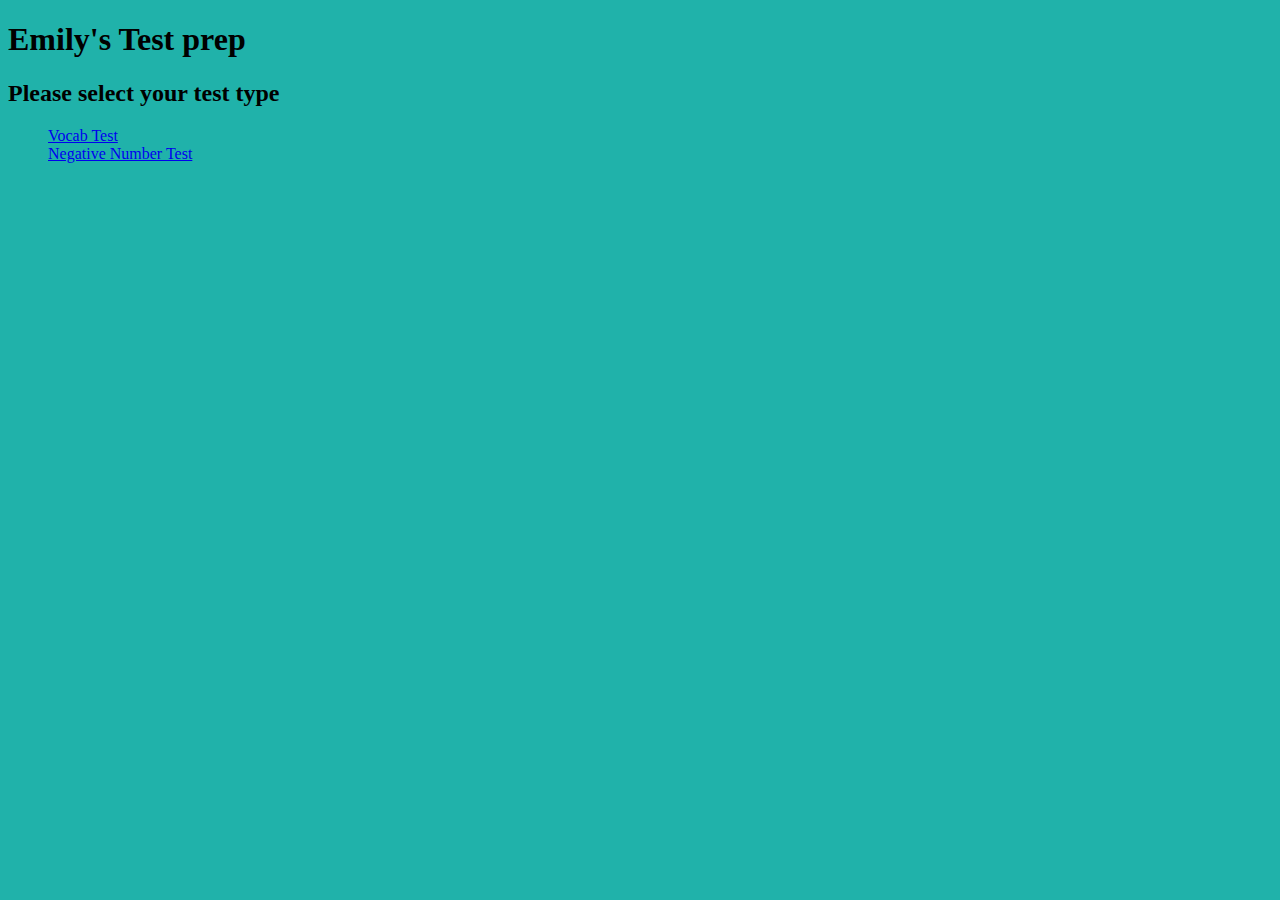
<file: index.html>
<!DOCTYPE html>
<html lang="en">
<head>
  <meta charset="UTF-8">
  <meta name="viewport" content="width=device-width, initial-scale=1.0">
  <link rel="stylesheet" href="styles.css">
  <title>Emily Test Prep</title>
</head>
<body>
  <h1>Emily's Test prep</h1>
  <h2>Please select your test type</h2>
  <ul>
    <li><a href="tests/vocab.html">Vocab Test</a></li>
    <li><a href="test/negnums.html">Negative Number Test</a></li>
  </ul>
</body>
</html>
</file>
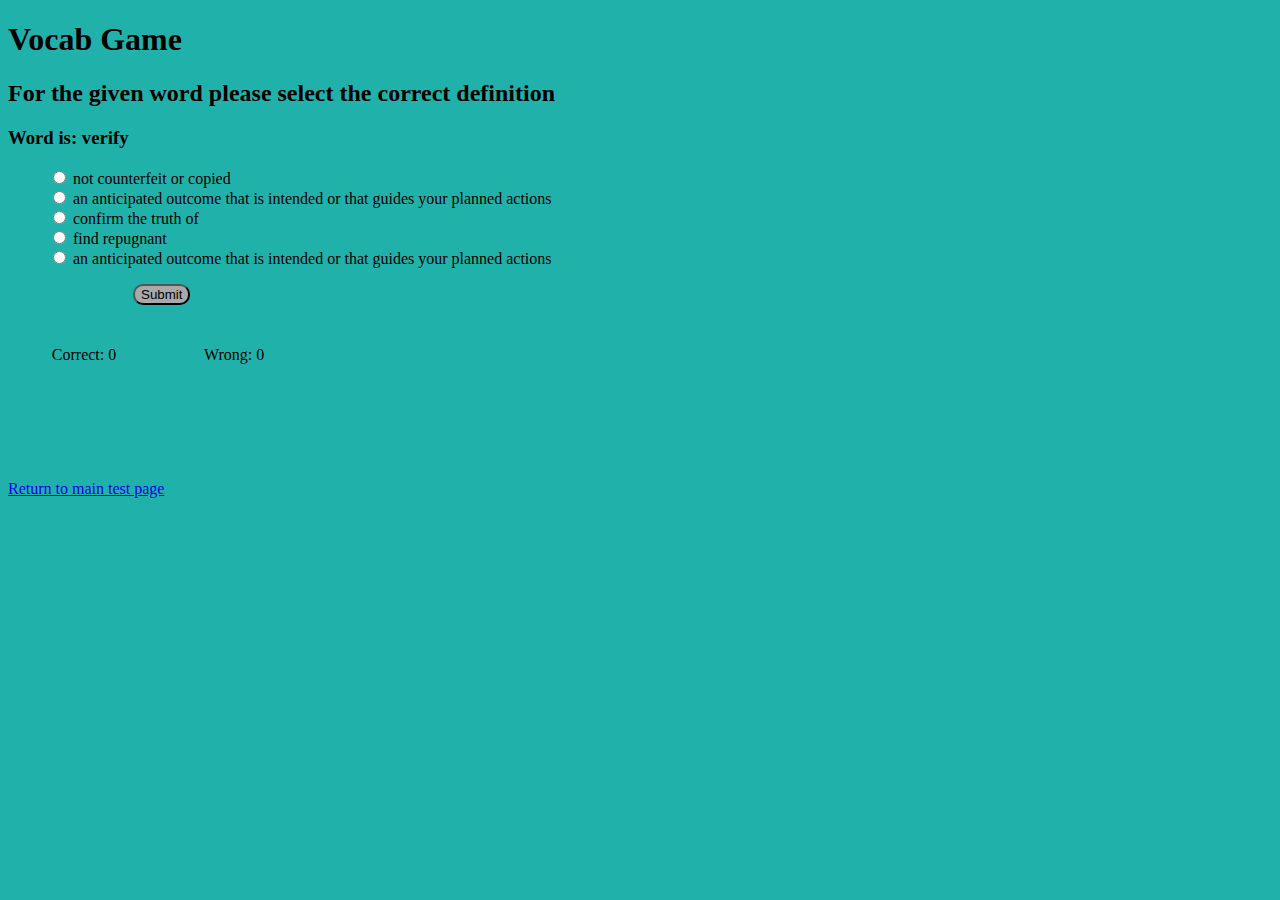
<file: tests/vocab.html>
<!DOCTYPE html>
<html lang="en">
<head>
  <meta charset="UTF-8">
  <meta name="viewport" content="width=device-width, initial-scale=1.0">
  <link rel="stylesheet" href="../styles.css">
  <script src="../scripts/vocab_data.js" defer></script>
  <script src="../scripts/vocab.js" defer></script>
  <title>Document</title>
</head>
<body>
  <h1>Vocab Game</h1>
  <h2>For the given word please select the correct definition</h2>
  <h3>Word is: <span id="quizword"></span></h3>
  <form>
      <ul>
        <li>
          <label for="word1">
            <input type="radio" id="word1" name="answer" value="v1">
            <span id="Def1">Def1</span>
          </label>
        </li>
        <li>
          <label for="word2">
            <input type="radio" id="word2" name="answer" value="v2">
            <span id="Def2">Def2</span>
          </label>
        </li>
        <li>
          <label for="word3">
            <input type="radio" id="word3" name="answer" value="v3">
            <span id="Def3">Def3</span>
          </label>
        </li>
        <li>
          <label for="word4">
            <input type="radio" id="word4" name="answer" value="v4">
            <span id="Def4">Def4</span>
          </label>
        </li>
        <li>
          <label for="word5">
            <input type="radio" id="word5" name="answer" value="v5">
            <span id="Def5">Def5</span>
          </label>
        </li>
    </ul>
    <button type="button" id="submit">Submit</button>
  </form>
  <div class="score-bar" id="vocab-score">
    <p id="correct">Correct: 0</p>
    <p id="incorrect">Wrong: 0</p>
  </div>  

  <footer><a href="../index.html">Return to main test page</a></footer>
</body>
</html>
</file>
<file: styles.css>
:root {
  background-color: lightseagreen;
}

ul {
  list-style-type: none;
}

footer {
  margin-top: 100px;
}

button {
  border-radius: 10px;
  margin: auto;
  background-color: darkgray;
  margin-left: 125px;
}

.score-bar {
  display: flex;
  justify-content: space-around;
  align-items: left;
  width: 300px;
  margin-top: 25px;
}
</file>
